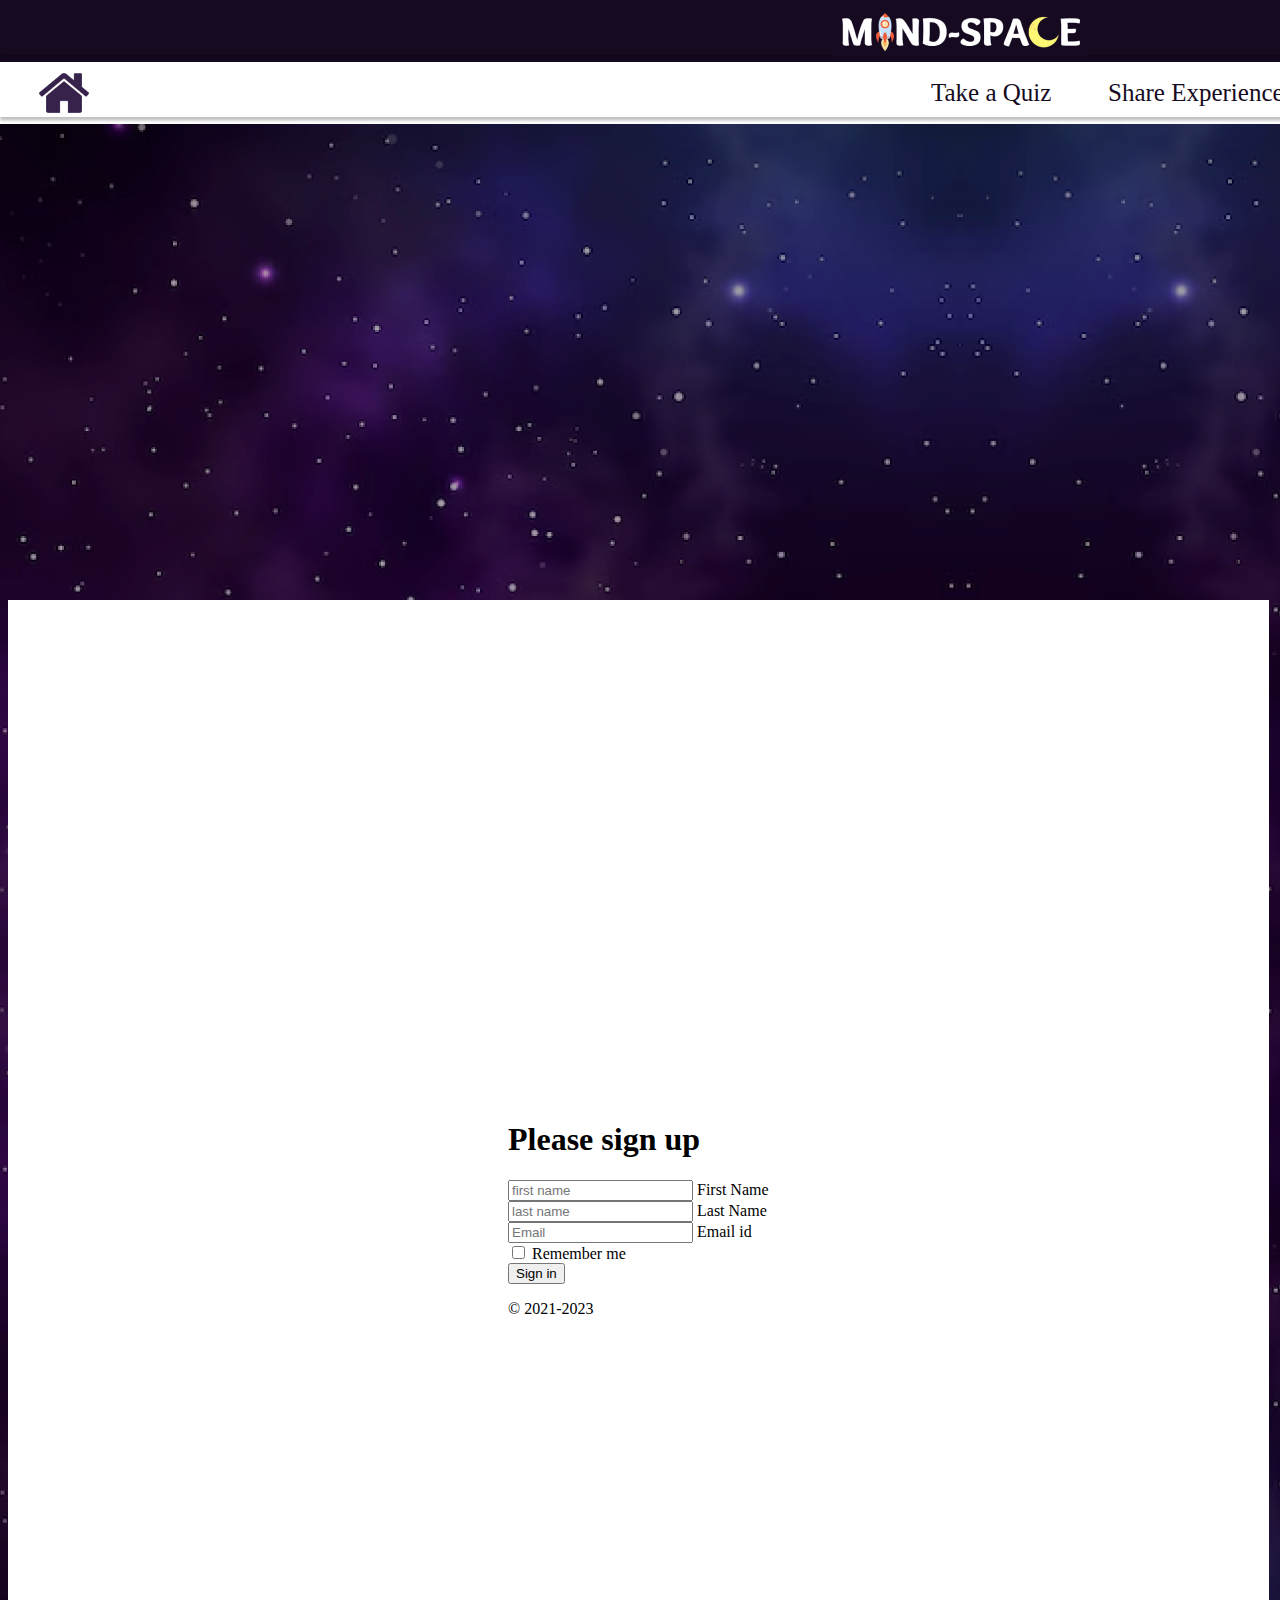
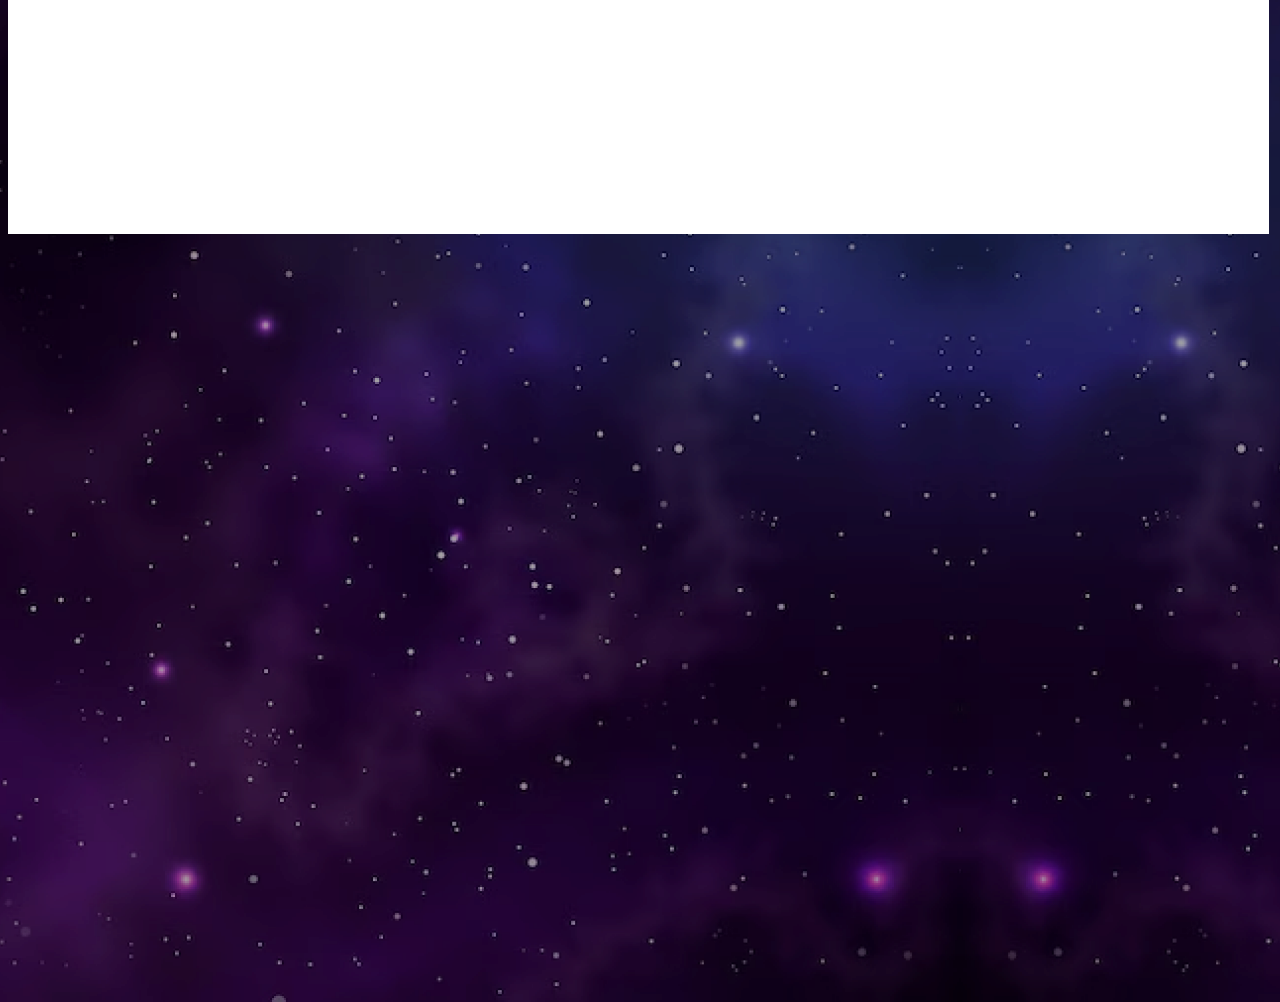
<file: index.html>
<!DOCTYPE html>
<html lang="en">

<head>
    <meta charset="UTF-8">
    <meta http-equiv="X-UA-Compatible" content="IE=edge">
    <meta name="viewport" content="width=device-width, initial-scale=1.0">
    <title>sign-up login form</title>

    <!-- bootstrap css -->
    <link href="https://cdn.jsdelivr.net/npm/bootstrap@5.3.0-alpha1/dist/css/bootstrap.min.css" rel="stylesheet" integrity="sha384-GLhlTQ8iRABdZLl6O3oVMWSktQOp6b7In1Zl3/Jr59b6EGGoI1aFkw7cmDA6j6gD" crossorigin="anonymous">

    <!-- External CSS -->
    <link rel="stylesheet" href="styles.css">

    <!-- Favicons -->
    <link rel="apple-touch-icon" href="/docs/5.3/assets/img/favicons/apple-touch-icon.png" sizes="180x180">
    <link rel="icon" href="/docs/5.3/assets/img/favicons/favicon-32x32.png" sizes="32x32" type="image/png">
    <link rel="icon" href="/docs/5.3/assets/img/favicons/favicon-16x16.png" sizes="16x16" type="image/png">
    <link rel="manifest" href="/docs/5.3/assets/img/favicons/manifest.json">
    <link rel="mask-icon" href="/docs/5.3/assets/img/favicons/safari-pinned-tab.svg" color="#712cf9">
    <link rel="icon" href="/docs/5.3/assets/img/favicons/favicon.ico">
    <meta name="theme-color" content="#712cf9">

    <!-- JQuery -->
    <script src="https://ajax.googleapis.com/ajax/libs/jquery/3.6.0/jquery.min.js"></script>

    <!-- bootstrap js -->
    <script src="https://cdn.jsdelivr.net/npm/bootstrap@5.3.0-alpha1/dist/js/bootstrap.bundle.min.js" integrity="sha384-w76AqPfDkMBDXo30jS1Sgez6pr3x5MlQ1ZAGC+nuZB+EYdgRZgiwxhTBTkF7CXvN" crossorigin="anonymous"></script>
</head>

<body>
    <div class="container">
        <div>
            <img class="rect1" src="images/Rectangle 1.png">
            <img class="logo" src="images/logo.png">
            <div>
                <a href="#" class="about">About</a>
                <a href="#" class="login">Log-in / Sign-up</a>
            </div>
        </div>
        <div>
            <img class="rect2" src="images/Rectangle 2.png">
            <img class="home-logo" src="images/home 1.png">
            <a href="#" class="n1">Take a Quiz</a>
            <a href="#" class="n2">Share Experience</a>
            <a href="#" class="n3">Resources</a>
            <a href="#" class="n4">Blogs</a>
            <a href="#" class="n5">Who are we?</a>
        </div>
        <div>
            <img class="image1" src="images/image 1.png">
            <img class="image2" src="images/image 2.png">
            <img class="image37i" src="images/image 37.png">
            <img class="image36i" src="images/image 36.png">
            <img class="image37ii" src="images/image 37.png">
            <img class="image36ii" src="images/image 36.png">
        </div>
        <div class="login-box">
          <main class="form-signin w-100 m-auto">
            <form action="/" method="post">
              <h1 class="h1 mb-3 fw-normal">Please sign up</h1>
          
              <div class="form-floating w-100">
                  <input name="fname" type="text" class="form-control top" id="floatingInput" placeholder="first name">
                  <label for="floatingInput">First Name</label>
              </div>
              <div class="form-floating">
                <input name ="lname" type="text" class="form-control middle" id="floatingInput" placeholder="last name">
                <label for="floatingInput">Last Name</label>
              </div>
              <div class="form-floating">
                <input name="mail" type="email" class="form-control bottom" id="floatingPassword" placeholder="Email">
                <label for="floatingPassword">Email id</label>
              </div>
          
              <div class="checkbox mb-3">
                <label>
                  <input type="checkbox" value="remember-me"> Remember me
                </label>
              </div>
              <button class="w-100 btn btn-lg btn-primary" type="submit">Sign in</button>
              <p class="mt-5 mb-3 text-muted">&copy; 2021-2023</p>
            </form>
          </main>
        </div>
    </div>
</body>

</html>
</file>
<file: styles.css>
body{
    padding: 0%;
    background-color: #000;
}

.logo{
    position: absolute;
    width: 16rem;
    height: 2.75rem;
    left: 52rem;
    top: 0.8125rem;
}

.about{
    position: absolute;
    width: 71px;
    height: 30px;
    left: 1466px;
    top: 13px;
    font-family: 'Inter';
    font-style: normal;
    font-weight: 400;
    font-size: 25px;
    line-height: 30px;
    color: #fff;
}

.login{
    position: absolute;
    width: 184px;
    height: 30px;
    left: 1591px;
    top: 13px;

    font-family: 'Inter';
    font-style: normal;
    font-weight: 400;
    font-size: 25px;
    line-height: 30px;

    color: #fff;
}

.rect2{
    position: absolute;
    width: 1920px;
    height: 62px;
    left: 0px;
    top: 62px;
    background: #FFFFFF;
    box-shadow: 0px 4px 4px rgba(0, 0, 0, 0.25);
}

.rect1{
    position: absolute;
    width: 1920px;
    height: 62px;
    left: 0px;
    top: 0px;

    background: #160A21;
    box-shadow: 0px 4px 4px rgba(0, 0, 0, 0.25);
}

.home-logo{
    position: absolute;
    width: 50px;
    height: 50px;
    left: 39px;
    top: 68px;
}

.n1{
    position: absolute;
    width: 138px;
    height: 30px;
    left: 931px;
    top: 78px;

    font-family: 'Inter';
    font-style: normal;
    font-weight: 400;
    font-size: 25px;
    line-height: 30px;
    color: #160A21;
}

.n2{
    position: absolute;
    width: 207px;
    height: 30px;
    left: 1108px;
    top: 78px;

    font-family: 'Inter';
    font-style: normal;
    font-weight: 400;
    font-size: 25px;
    line-height: 30px;

    color: #160A21;
}

.n3{
    position: absolute;
    width: 124px;
    height: 30px;
    left: 1354px;
    top: 78px;

    font-family: 'Inter';
    font-style: normal;
    font-weight: 400;
    font-size: 25px;
    line-height: 30px;

    color: #160A21;
}

.n4{
    position: absolute;
    width: 66px;
    height: 30px;
    left: 1517px;
    top: 78px;

    font-family: 'Inter';
    font-style: normal;
    font-weight: 400;
    font-size: 25px;
    line-height: 30px;

    color: #160A21;
}

.n5{
    position: absolute;
    width: 153px;
    height: 30px;
    left: 1622px;
    top: 78px;

    font-family: 'Inter';
    font-style: normal;
    font-weight: 400;
    font-size: 25px;
    line-height: 30px;

    color: #160A21;
}

.image1{
    position: absolute;
    width: 960px;
    height: 826px;
    left: 0px;
    top: 124px;
    transform: matrix(1, 0, 0, 1, 0, 0);
    background: url('images/image\ 1.png');
}

.image2{
    position: absolute;
    width: 960px;
    height: 826px;
    left: 960px;
    top: 124px;
    background: url('images/image\ 2.png');
}

.image37i{
    position: absolute;
    width: 960px;
    height: 826px;
    left: 960px;
    top: 1776px;
    transform: rotate(-180deg);
    background: url('images/image\ 37.png');
}

.image36i{
    position: absolute;
    width: 960px;
    height: 826px;
    left: 0px;
    top: 1776px;
    transform: matrix(-1, 0, 0, -1, 0, 0);
    background-image: url('images/image\ 36.png');
}

.image37ii{
    position: absolute;
    width: 960px;
    height: 826px;
    left: 0px;
    top: 950px;
    transform: matrix(1, 0, 0, 1, 0, 0);
    background-image: url('images/image\ 37.png');
}

.image36ii{
    position: absolute;
    width: 960px;
    height: 826px;
    left: 960px;
    top: 950px;
    transform: matrix(1, 0, 0, 1, 0, 0);
    background-image: url('images/image\ 36.png');
}

.login-box{
    background-color: #fff;
    width: max-content;
    margin: 0 auto;
    position: absolute;
    top: 600px;
    padding: 500px;
}

a{
    text-decoration: none;
}
</file>
